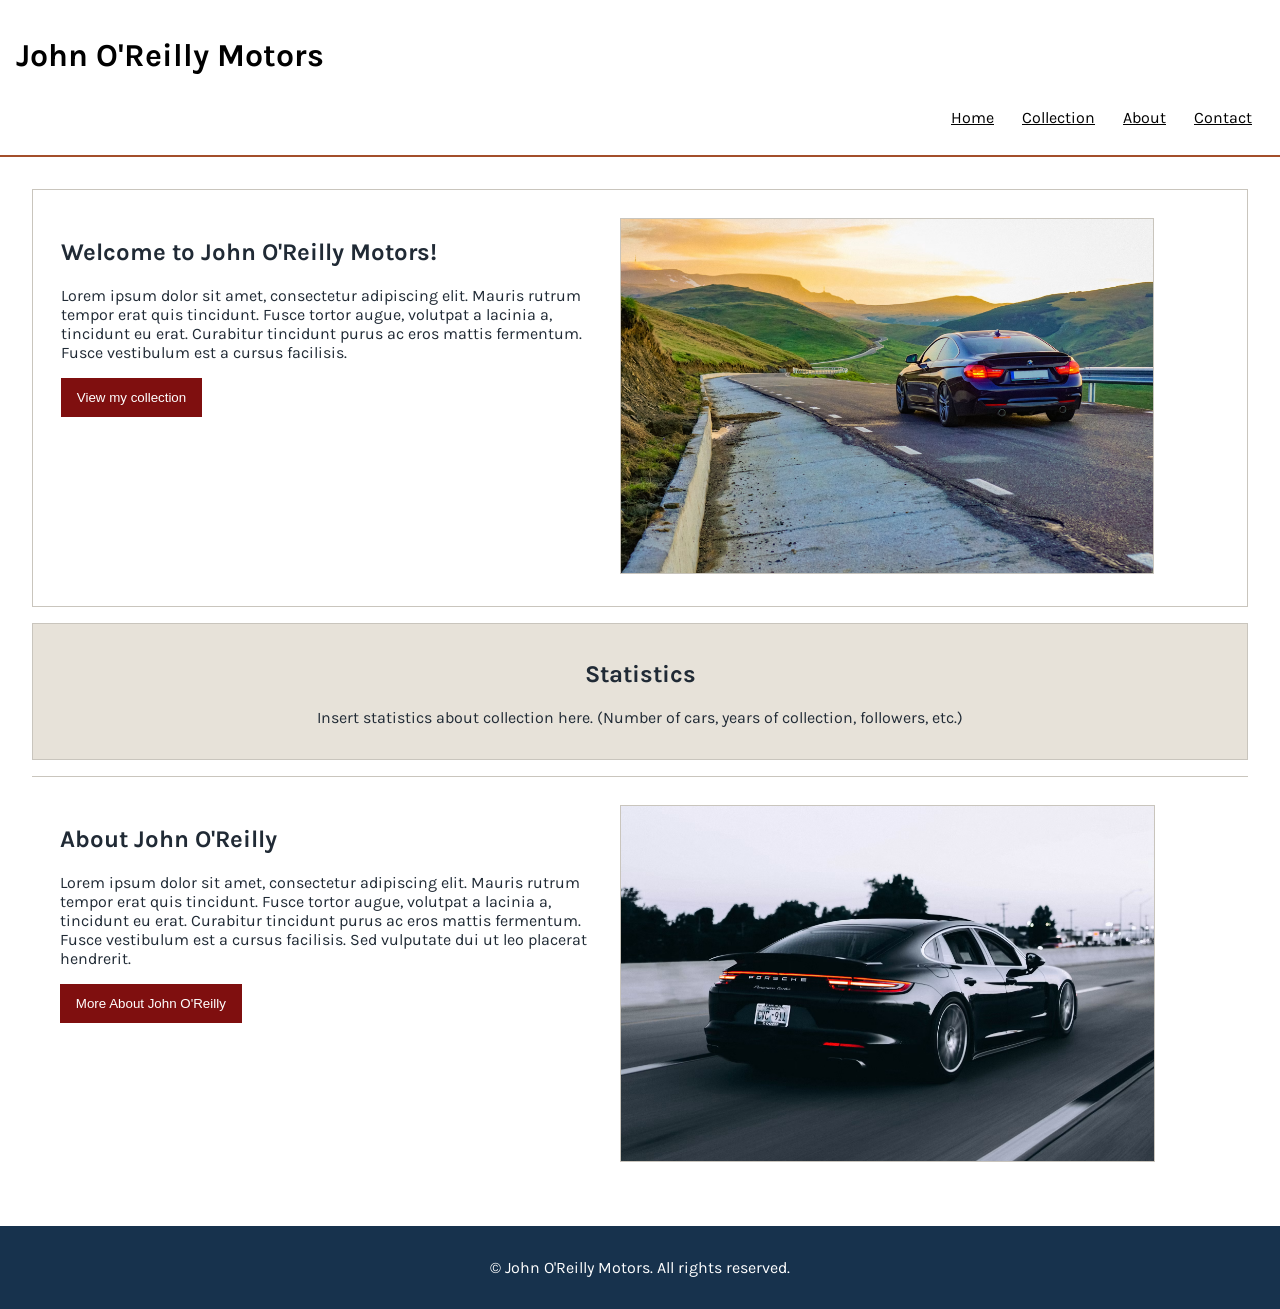
<file: index.html>
<!DOCTYPE html>
<html lang="en">
<head>
    <meta charset="UTF-8">
    <meta name="viewport" content="width=device-width, initial-scale=1.0">
    <title>John O'Reilly Motors</title>
    <link rel="stylesheet" href="styles.css">
    <link rel="preconnect" href="https://fonts.googleapis.com">
    <link rel="preconnect" href="https://fonts.gstatic.com" crossorigin>
    <link href="https://fonts.googleapis.com/css2?family=Karla:ital,wght@0,200..800;1,200..800&display=swap" rel="stylesheet">
</head>

<body>
    <header>
        <h1>John O'Reilly Motors</h1>
        <nav>
            <a href="index.html">Home</a>
            <a href="collection.html">Collection</a>
            <a href="about.html">About</a>
            <a href="contact.html">Contact</a>
        </nav>
    </header>

    <main>
        <section class="intro">
            <div class="bio">
                <h2>Welcome to John O'Reilly Motors!</h2>
                <p>Lorem ipsum dolor sit amet, consectetur adipiscing elit. Mauris rutrum tempor erat quis tincidunt. Fusce tortor augue, volutpat a lacinia a, tincidunt eu erat. Curabitur tincidunt purus ac eros mattis fermentum. Fusce vestibulum est a cursus facilisis.</p>
            <a href="collection.html">    
                <button>View my collection</button>
            </a>
            </div>

            <div class="car">
                <img src="johncar.avif" alt="A car from John O'Reilly's collection" width="600" height="400">
            </div>
        </section>

        <section class="Statistics">
            <h2>Statistics</h2>
            <p>Insert statistics about collection here. (Number of cars, years of collection, followers, etc.)</p>
        </section>

        <section class="Featured">
            <div class="about-john">
                <h2>About John O'Reilly</h2>
                <p>Lorem ipsum dolor sit amet, consectetur adipiscing elit. Mauris rutrum tempor erat quis tincidunt. Fusce tortor augue, volutpat a lacinia a, tincidunt eu erat. Curabitur tincidunt purus ac eros mattis fermentum. Fusce vestibulum est a cursus facilisis. Sed vulputate dui ut leo placerat hendrerit.</p>
            <a href="about.html">    
                <button>More About John O'Reilly</button>
            </a>
            </div>

            <div class="car-image">
                <img src="jorcar.avif" alt="John O'Reilly beside a car" width="500" height="300">
            </div>
        </section>
    </main>

    <footer>
        <p>&copy; John O'Reilly Motors. All rights reserved.</p>
    </footer>
</body>
</html>
</file>
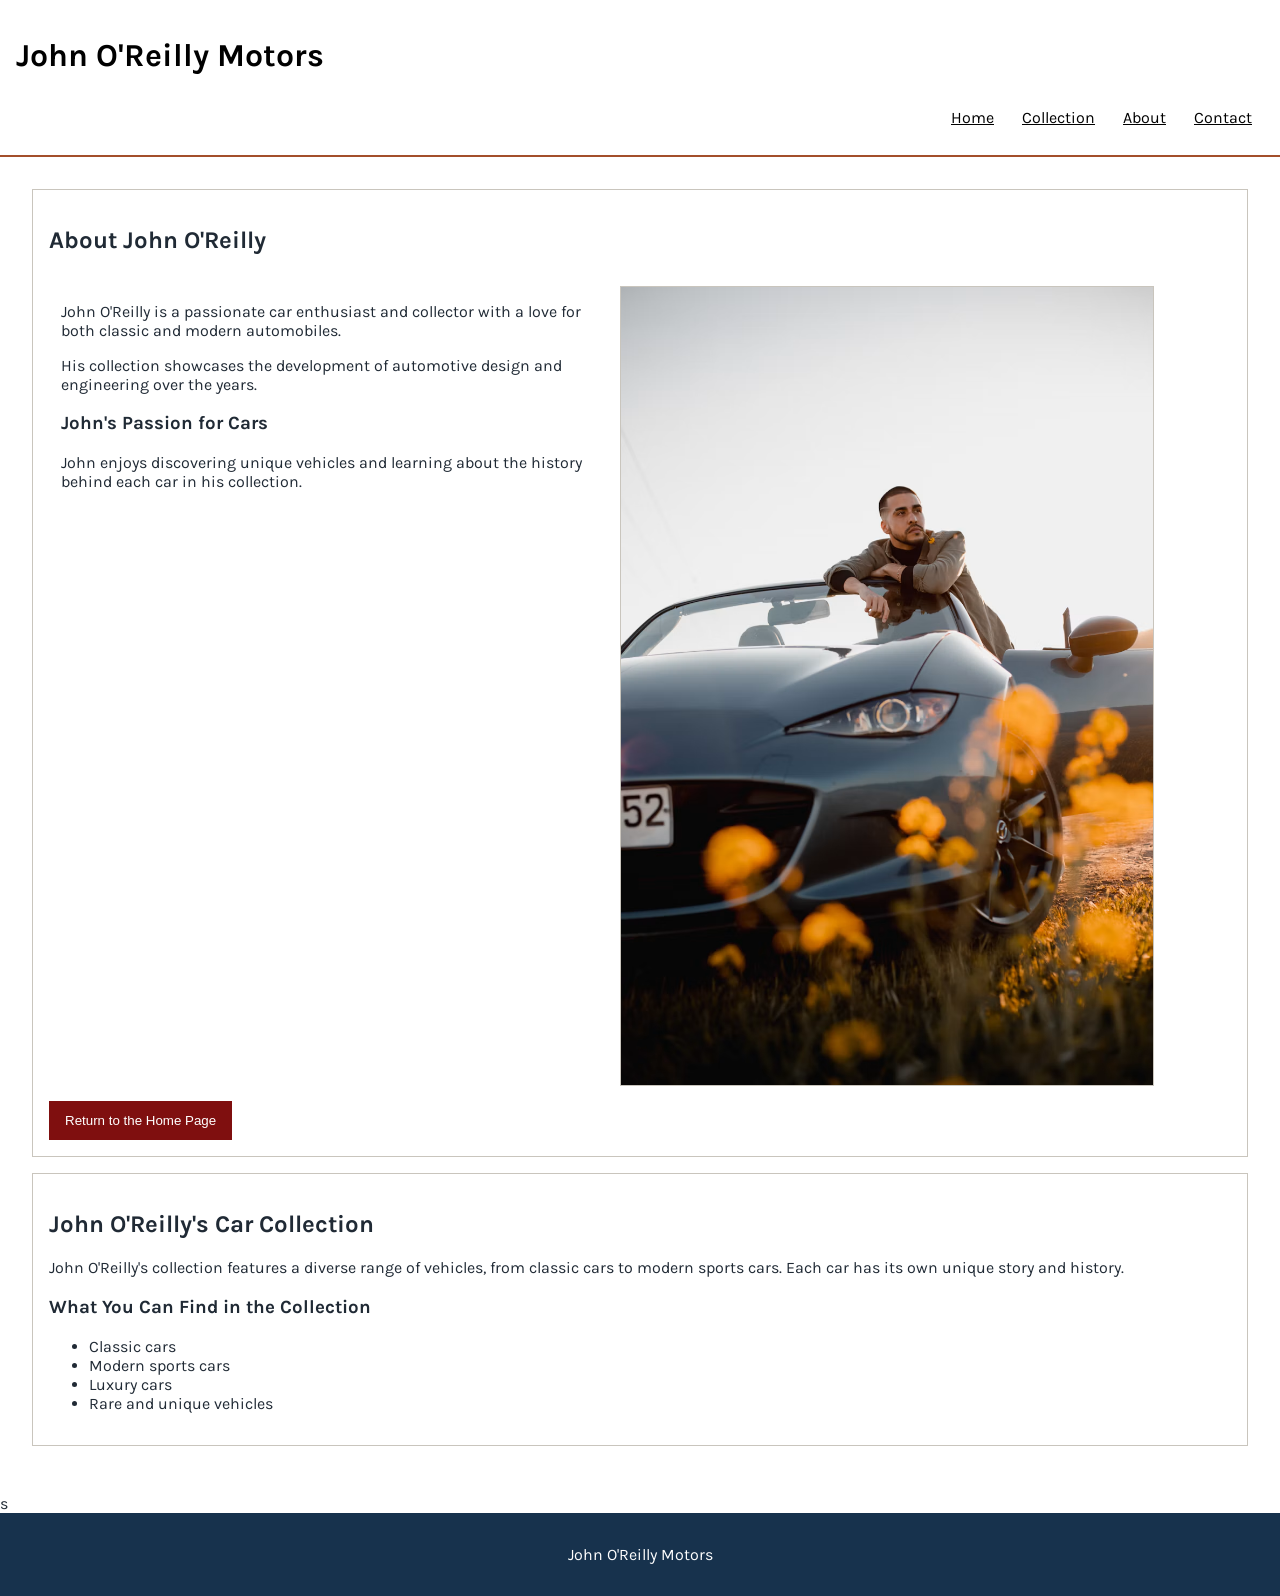
<file: about.html>
<!DOCTYPE html>
<html lang="en">
<head>
    <meta charset="UTF-8">
    <meta name="viewport" content="width=device-width, initial-scale=1.0">
    <title>About John O'Reilly Motors</title>
    <link rel="stylesheet" href="styles.css">
    <link rel="preconnect" href="https://fonts.googleapis.com">
    <link rel="preconnect" href="https://fonts.gstatic.com" crossorigin>
    <link href="https://fonts.googleapis.com/css2?family=Karla:ital,wght@0,200..800;1,200..800&display=swap" rel="stylesheet">
</head>

<body>
    <header>
        <h1>John O'Reilly Motors</h1>
        <nav>
            <a href="index.html">Home</a>
            <a href="collection.html">Collection</a>
            <a href="about.html">About</a>
            <a href="contact.html">Contact</a>
        </nav>
    </header>

    <main>
        <section class="about-layout">
            <h2>About John O'Reilly</h2>

            <div class="about-text">
                <p>John O'Reilly is a passionate car enthusiast and collector with a love for both classic and modern automobiles.</p>
                <p>His collection showcases the development of automotive design and engineering over the years.</p>

                <h3>John's Passion for Cars</h3>
                <p>John enjoys discovering unique vehicles and learning about the history behind each car in his collection.</p>

            </div>

            <div class="about-image-container">
                <img class="about-image" src="john o reilly.avif" alt="A car from John O'Reilly's collection">
            </div>
            

        <a href="index.html">
            <button>Return to the Home Page</button>
        </a>
        </section>

        <section class="collection">
        
        <align="center">
            <h2>John O'Reilly's Car Collection</h2>
            <p>John O'Reilly's collection features a diverse range of vehicles, from classic cars to modern sports cars. Each car has its own unique story and history.</p>
        <h3>What You Can Find in the Collection</h3>
                <ul>
                    <li>Classic cars</li>
                    <li>Modern sports cars</li>
                    <li>Luxury cars</li>
                    <li>Rare and unique vehicles</li>
                </ul>
        </main>s

    </main>

    <footer>
        <p>John O'Reilly Motors</p>
    </footer>
</body>
</html>
</file>
<file: styles.css>
body {
    margin: 0;
    color: #202a35;
    background-color: #FFFFFF;
    font-family: "Karla", sans-serif;
}

header {
    padding: 16px;
    color: #000000;
    background-color: #FFFFFF;
    border-bottom: 2px solid #a34f2b;
}

header h1 {
    color: #000000;
    text-align: left;
}

nav {
    text-align: right;
}

nav a {
    display: inline-block;
    margin: 4px;
    padding: 8px;
    color: #000000;
}

nav a:hover {
    background-color: #e7e2d9;
}

main {
    margin: 16px;
    padding: 16px;
}

.intro,
.about-layout {
    padding: 16px;
    border: 1px solid #c9c5bd;
}

.bio,
.car {
    display: inline-block;
    vertical-align: top;
    width: 45%;
    padding: 1%;
}

.car img,
.car-image img,
.about-image {
    width: 100%;
    height: auto;
    border: 1px solid #c9c5bd;
    border-radius: 0;
}

.Statistics {
    margin: 16px 0;
    padding: 16px;
    text-align: center;
    background-color: #e7e2d9;
    border: 1px solid #c9c5bd;
}

.Featured {
    padding: 16px;
    border-top: 1px solid #c9c5bd;
}

.Featured > div,
.Featured .car-image,
.about-text,
.about-image-container {
    display: inline-block;
    vertical-align: top;
    width: 45%;
    padding: 1%;
    text-align: left;
}

.about-image-container img {
    width: 100%;
    height: auto;
}

button {
    padding: 12px 16px;
    color: white;
    background-color: #7f0f0f;
    border: 0;
}

footer {
    padding: 16px;
    color: white;
    text-align: center;
    background-color: #17324d;
}

.collection {
    margin: 16px 0;
    padding: 16px;
    border: 1px solid #c9c5bd;
}
</file>
